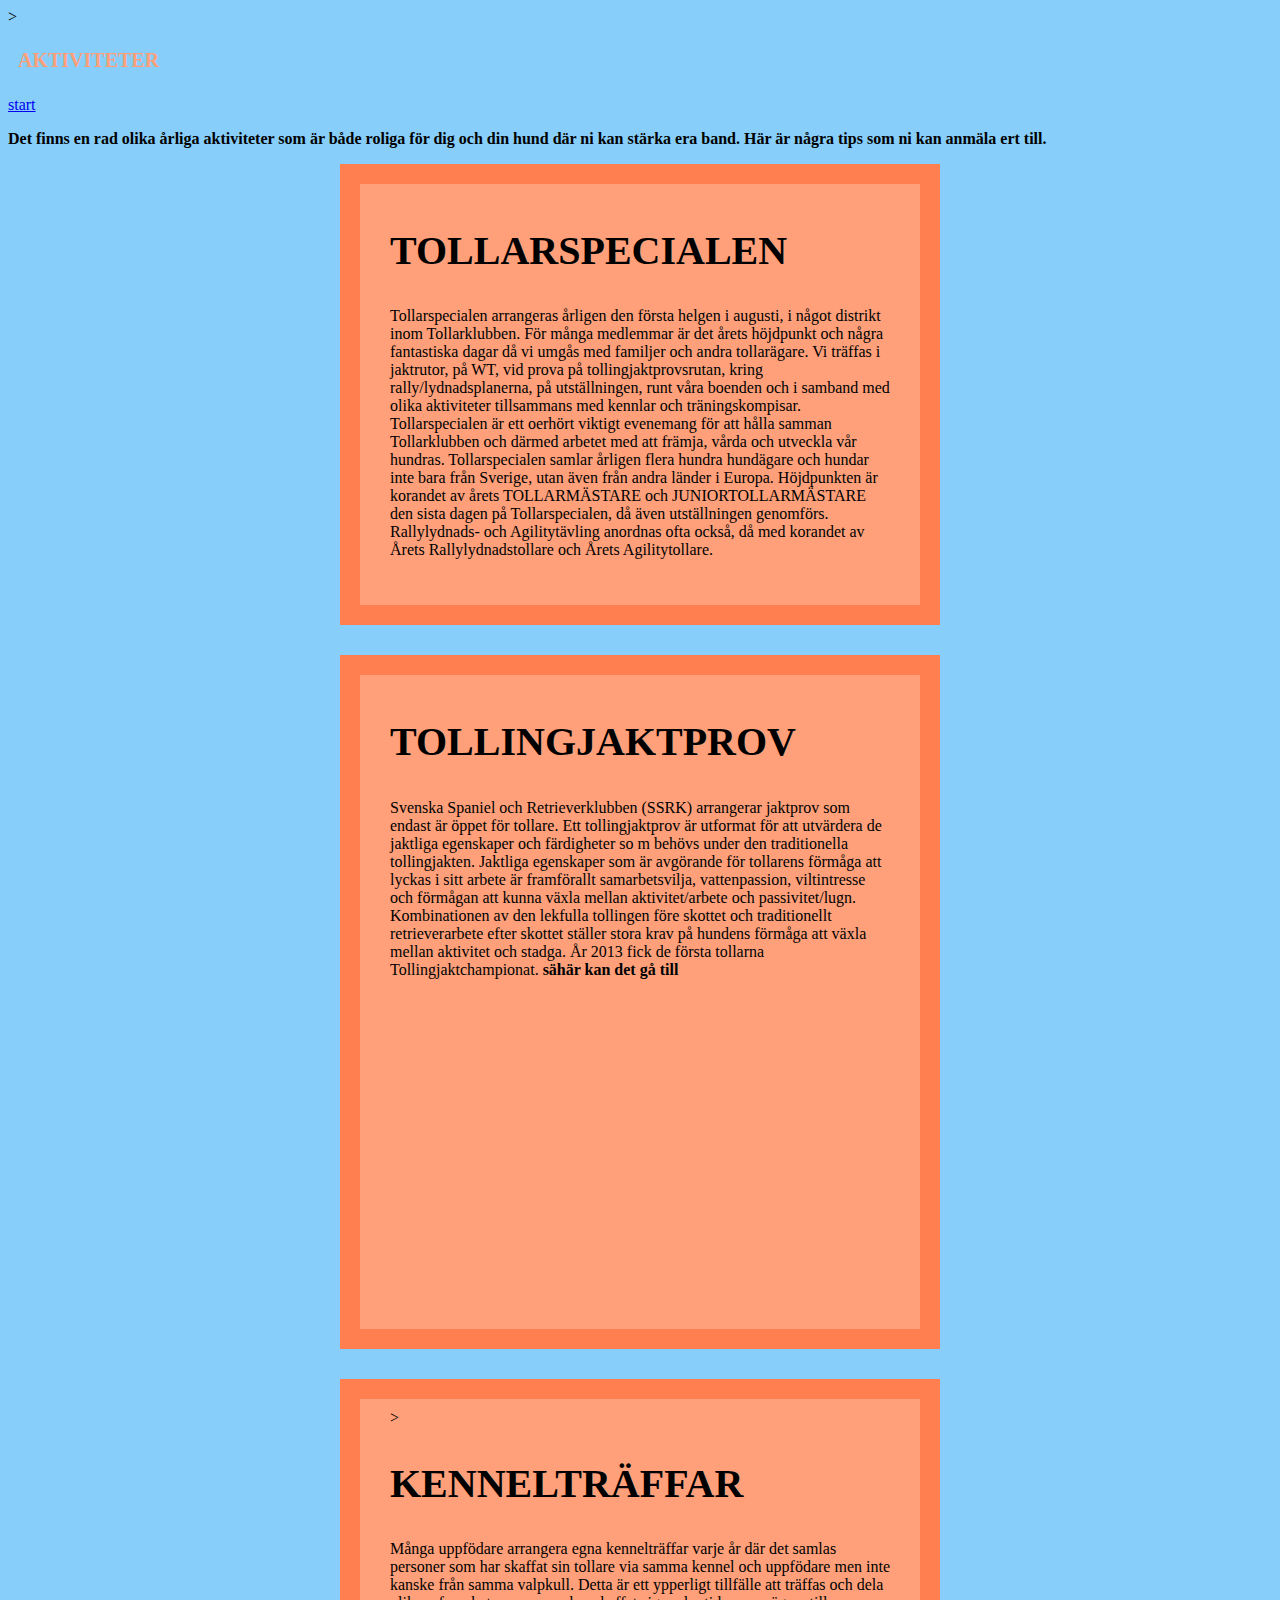
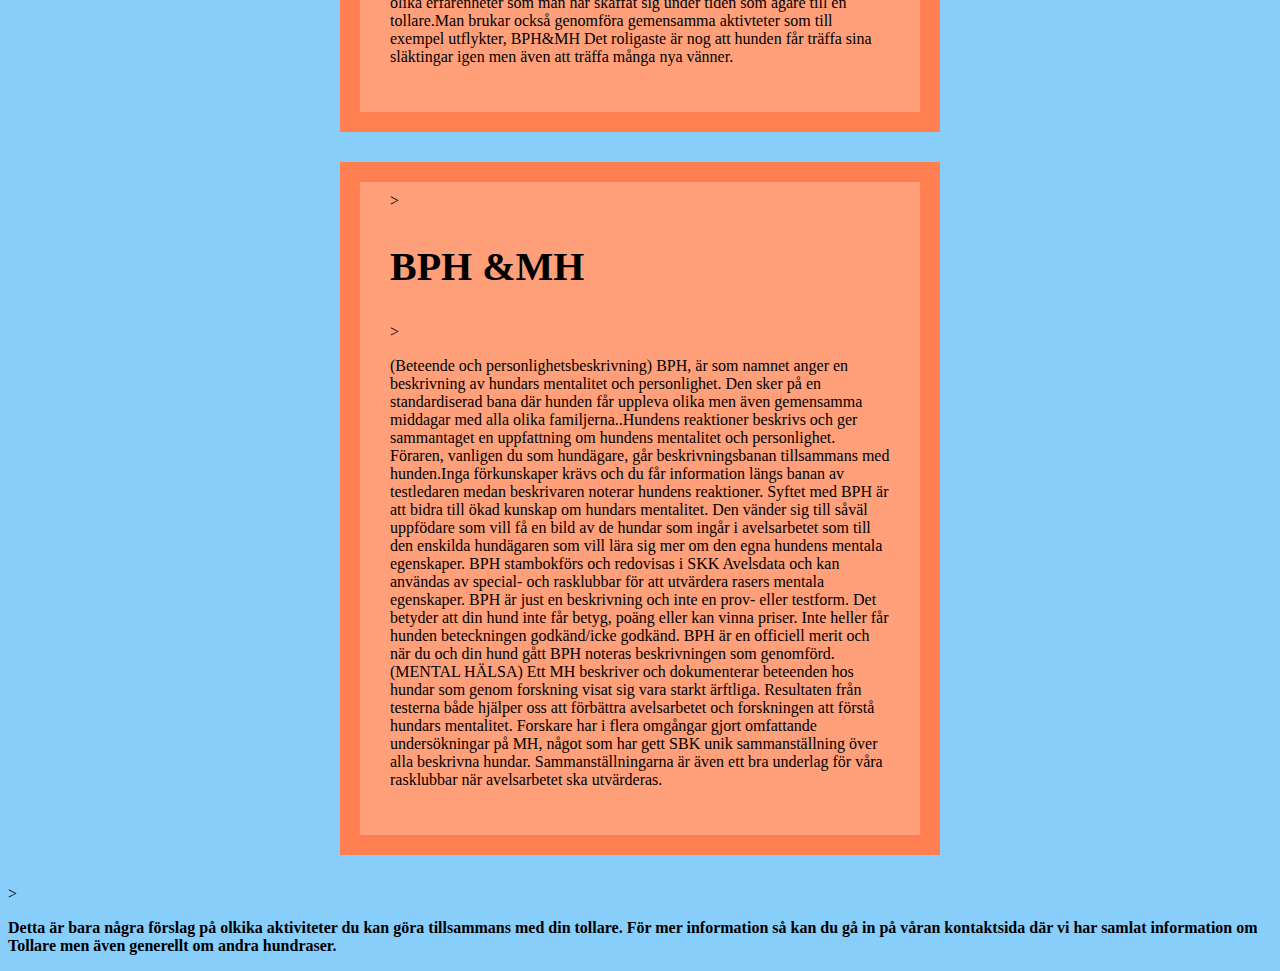
<file: aktiviteter.HTML>
<!DOCTYPE html>
<html lang="en">
<head>
    <meta charset="UTF-8">
    <meta name="viewport" content="width=device-width, initial-scale=1.0">
    <title>AKTIVITETER</title>
    <link href="css/style.css" rel="stylesheet">
</head>
<body>
 ><h1>AKTIVITETER</h1>
 <a href="index.html">start</a>
 <p><strong>Det finns en rad olika årliga aktiviteter som är både roliga för dig och din hund där ni kan stärka era band. Här är några tips
     som ni kan anmäla ert till.</strong> </p>  

     <div class="box">
        <h2>TOLLARSPECIALEN</h2>
        <p>Tollarspecialen arrangeras årligen den första helgen i augusti, i något distrikt inom Tollarklubben. För många
         medlemmar är det årets höjdpunkt och några fantastiska dagar då vi umgås med familjer och andra tollarägare. Vi träffas i jaktrutor, på WT, 
         vid prova på tollingjaktprovsrutan, kring rally/lydnadsplanerna, på utställningen, runt våra boenden och i samband med olika aktiviteter tillsammans med kennlar och träningskompisar.
     Tollarspecialen är ett oerhört viktigt evenemang för att hålla samman Tollarklubben och därmed arbetet med att främja, vårda och utveckla vår
      hundras. Tollarspecialen samlar årligen flera hundra hundägare och hundar inte bara från Sverige, utan även från andra länder i Europa.
     Höjdpunkten är korandet av årets TOLLARMÄSTARE och JUNIORTOLLARMÄSTARE den sista dagen på Tollarspecialen, då även utställningen genomförs.
     Rallylydnads- och Agilitytävling anordnas ofta också, då med korandet av Årets Rallylydnadstollare och Årets Agilitytollare. </p> 
    </div>



     <div class="box">
        
        <h2>TOLLINGJAKTPROV</h2> 
     <p>Svenska Spaniel och Retrieverklubben (SSRK) arrangerar jaktprov som endast är öppet för tollare. 
        Ett tollingjaktprov är utformat för att utvärdera de 
        jaktliga egenskaper och färdigheter so m behövs under den traditionella tollingjakten. 
        Jaktliga egenskaper som är avgörande för tollarens förmåga att lyckas i
         sitt arbete är framförallt samarbetsvilja, vattenpassion, viltintresse och förmågan att kunna växla mellan 
         aktivitet/arbete och passivitet/lugn. Kombinationen 
         av den lekfulla tollingen före skottet och traditionellt retrieverarbete efter skottet ställer stora krav på hundens 
         förmåga att växla mellan aktivitet och stadga. 
         År 2013 fick de första tollarna Tollingjaktchampionat.<strong> sähär kan det gå till</strong> </p> 
         <iframe width="300" height="300" src="https://www.youtube.com/embed/UU-_ZdR2Ny0?si=k0MXxZiTWzbJLAOE" title="YouTube video player" frameborder="0" allow="accelerometer; autoplay; clipboard-write; encrypted-media; gyroscope; picture-in-picture; web-share" allowfullscreen></iframe>
        </div> 
         
         
        
         
         <div class="box">><h2>KENNELTRÄFFAR</h2> <p>Många uppfödare arrangera egna kennelträffar varje år 
         där det samlas personer som har skaffat sin tollare via samma kennel och uppfödare men inte kanske från samma valpkull. Detta är ett ypperligt tillfälle att träffas och dela 
         olika erfarenheter som man har skaffat sig under tiden som ägare till en tollare.Man brukar också genomföra gemensamma aktivteter som till exempel utflykter, BPH&MH   Det roligaste
          är nog att hunden får träffa sina släktingar igen men även att träffa många nya vänner.</div></p> 
        
          <div class="box"> ><h2>BPH &MH </h2> ><p> (Beteende och personlighetsbeskrivning) BPH, är som namnet anger en beskrivning av hundars mentalitet och personlighet. Den sker på en standardiserad 
            bana där hunden får uppleva olika men även gemensamma middagar med alla olika familjerna..Hundens reaktioner beskrivs och ger sammantaget en uppfattning om hundens mentalitet och personlighet. Föraren, 
            vanligen du som hundägare, går beskrivningsbanan tillsammans med hunden.Inga förkunskaper krävs och du får information längs banan av testledaren medan beskrivaren noterar hundens reaktioner.
            Syftet med BPH är att bidra till ökad kunskap om hundars mentalitet. Den vänder sig till såväl uppfödare som vill få en bild av de hundar som ingår i
             avelsarbetet som till den enskilda hundägaren som vill lära sig mer om den egna hundens mentala egenskaper. BPH stambokförs och redovisas i SKK Avelsdata och kan användas av special- och rasklubbar 
             för att utvärdera rasers mentala egenskaper. BPH är just en beskrivning och inte en prov- eller testform. Det betyder att din hund inte får betyg,
              poäng eller kan vinna priser. Inte heller får hunden beteckningen godkänd/icke godkänd. BPH är en officiell merit och när du och din hund gått BPH noteras beskrivningen som genomförd. (MENTAL HÄLSA) 
              Ett MH beskriver och dokumenterar beteenden hos hundar som genom forskning visat sig vara starkt ärftliga. Resultaten från testerna både hjälper oss att förbättra avelsarbetet och forskningen att förstå hundars 
              mentalitet. Forskare har i flera omgångar gjort omfattande undersökningar på MH, något som har gett SBK unik sammanställning över alla beskrivna hundar. Sammanställningarna är även ett bra underlag för våra rasklubbar
               när avelsarbetet ska utvärderas. </div><p> 
                
               ><strong> <p>Detta är bara några förslag på olkika aktiviteter du kan göra tillsammans med din tollare. För mer information så kan du gå in på våran kontaktsida där vi har samlat information om Tollare men även generellt om andra hundraser. 
                 </p> </strong>
</body>
</html>
</file>
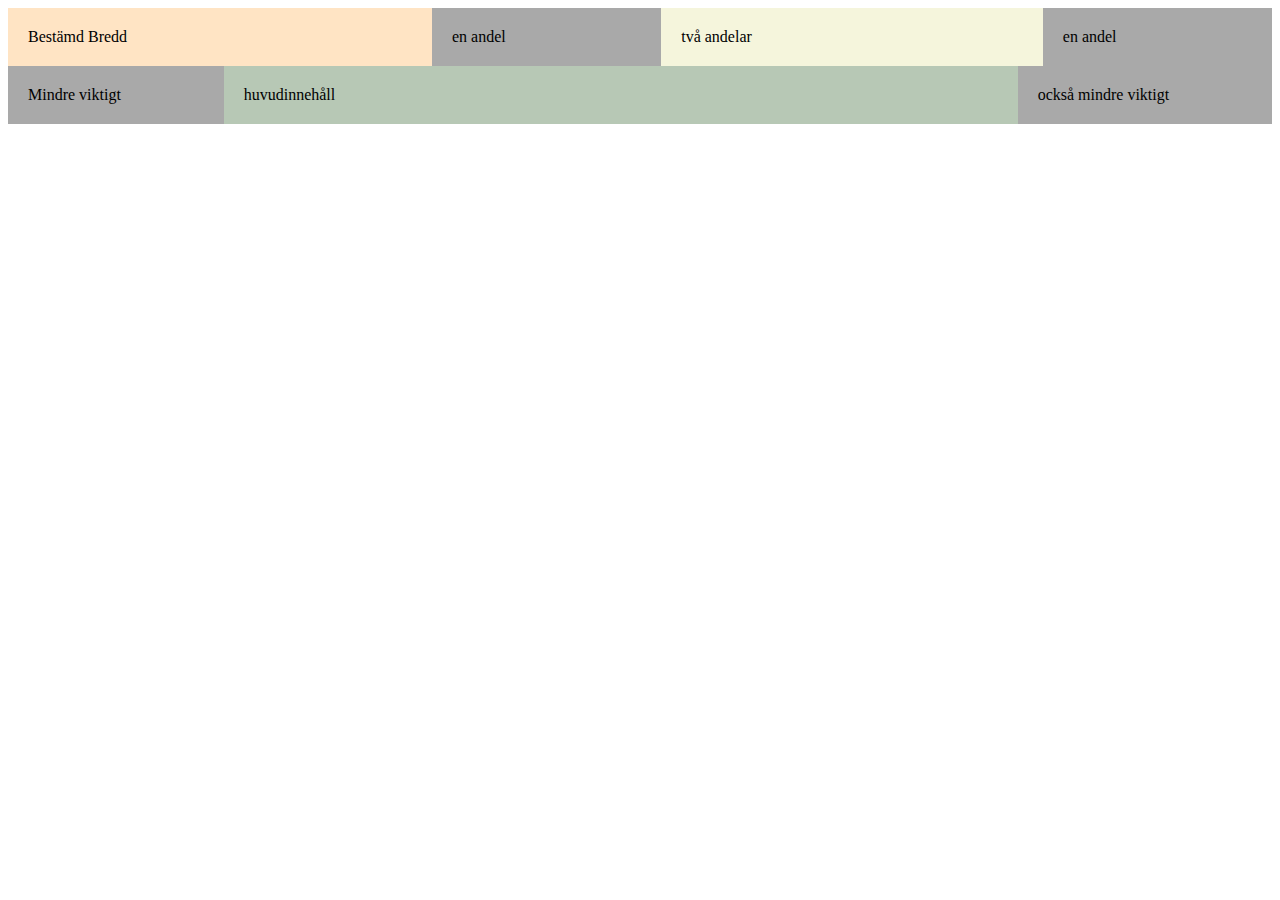
<file: flex.html>
<!DOCTYPE html>
<html lang="en">
<head>
    <meta charset="UTF-8">
    <meta name="viewport" content="width=device-width, initial-scale=1.0">
    <title>Document</title>
    <link rel="stylesheet" href="flex.css">

</head>
<body>

    <div class="flexbox">
        <div class="left">Bestämd Bredd</div>
        <div class="resten1">en andel</div>
        <div class="resten2">två andelar</div>
        <div class="resten1">en andel</div>
    </div>
    <header>

<main class="flexbox">
    <aside class="unimportant">Mindre viktigt</aside>
    <section class="maincontent">huvudinnehåll</section>
    <aside class="unimportant">också mindre viktigt</aside>

</main>
</body>
</html>
</file>
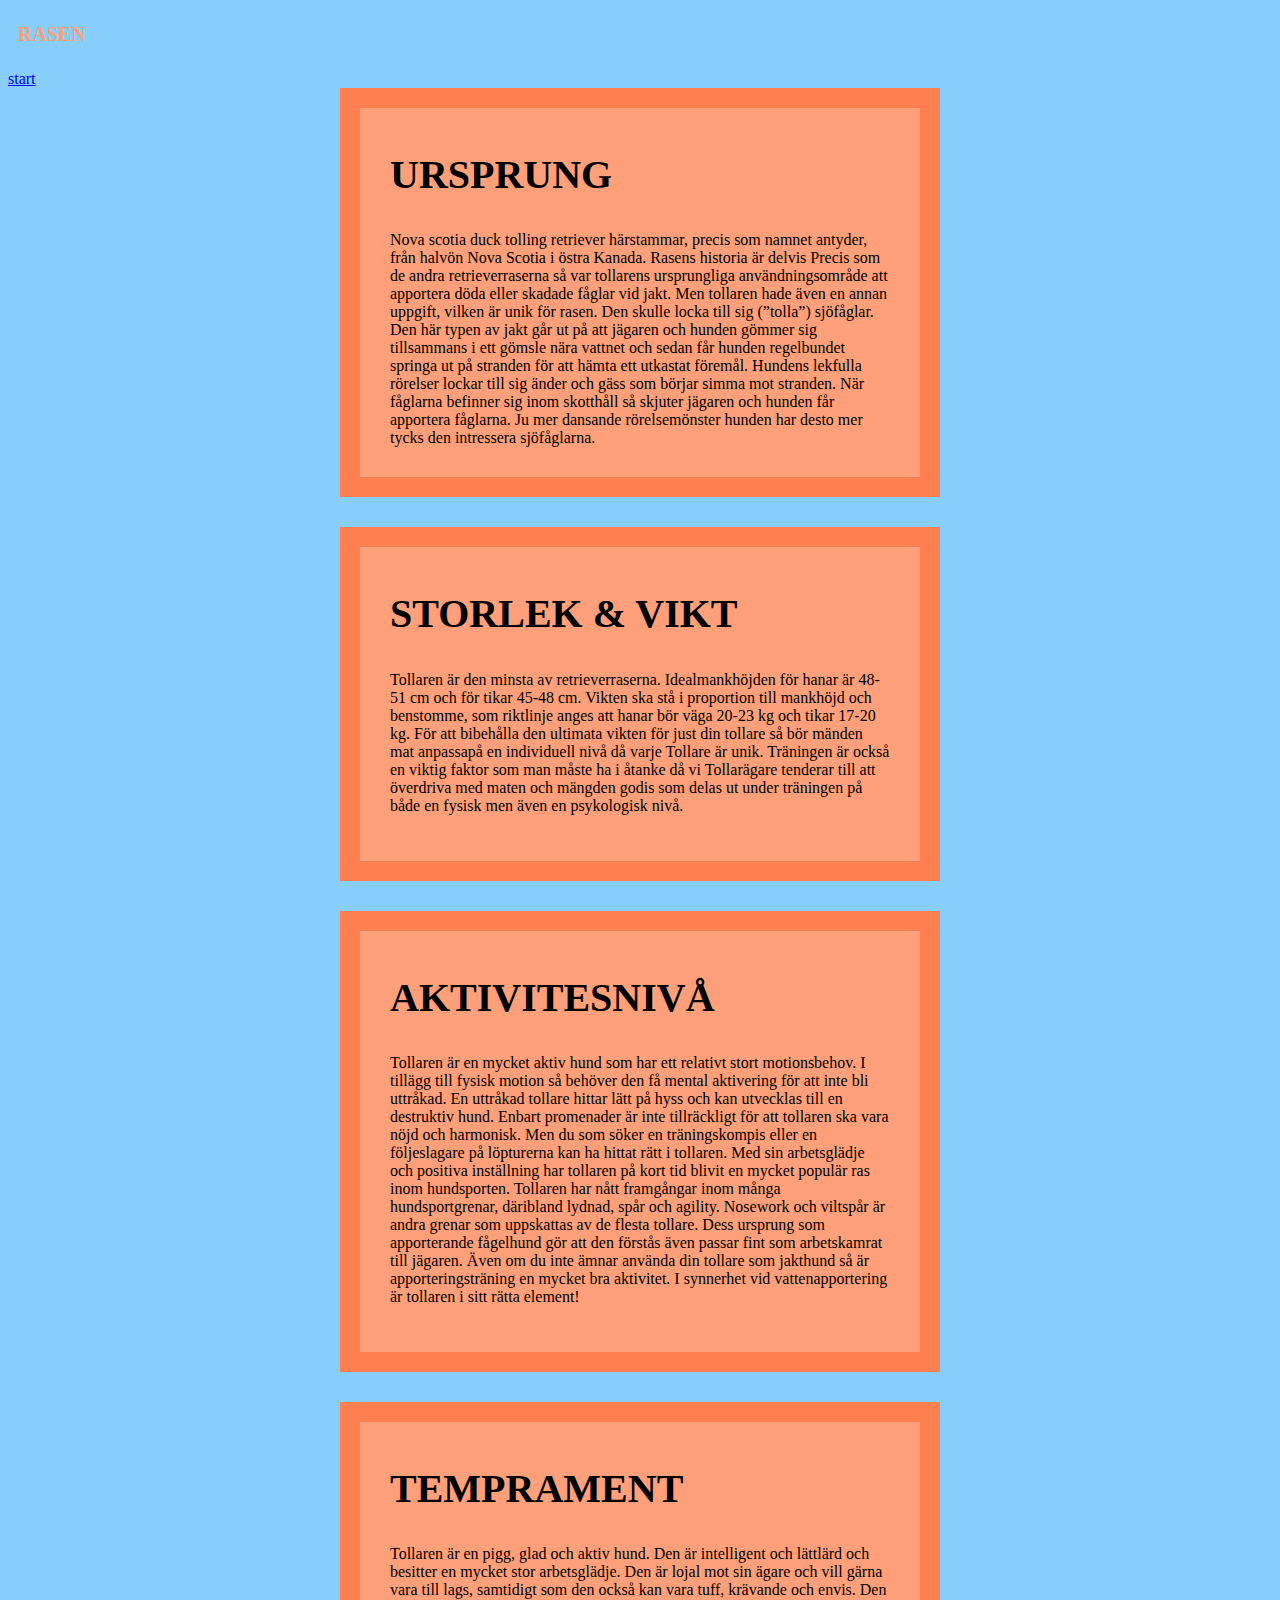
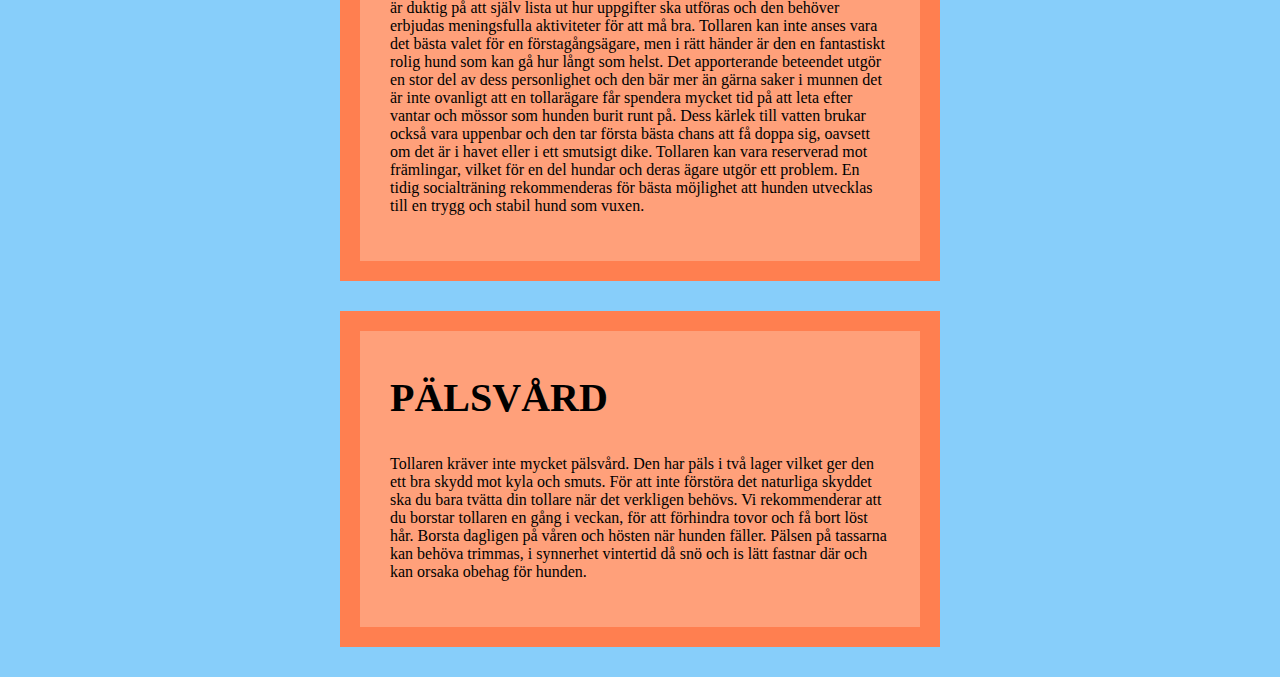
<file: rasen.html>
<!DOCTYPE html>

<html>

<head>
  <title>NOVA SCOTIA DUCK TOLLING RETRIEVER</title>
  <link href="css/style.css" rel="stylesheet">
</head>


<body>
  
  <h1>RASEN</h1>
  <a href="index.html">start</a>

  <div class="box">    <h2>URSPRUNG</h2> Nova scotia duck tolling retriever härstammar, precis som namnet antyder, från halvön Nova Scotia i östra Kanada. Rasens historia är delvis 
     Precis som de andra retrieverraserna så var tollarens ursprungliga användningsområde att apportera döda eller skadade fåglar vid jakt. Men tollaren hade även en annan uppgift,
     vilken är unik för rasen. Den skulle locka till sig (”tolla”) sjöfåglar. Den här typen av jakt går ut på att jägaren och hunden gömmer sig tillsammans i ett gömsle nära vattnet 
     och sedan får hunden regelbundet springa ut på stranden för att hämta ett utkastat föremål. Hundens lekfulla rörelser lockar till sig änder och gäss som börjar simma mot stranden.
      När fåglarna befinner sig inom skotthåll så skjuter jägaren och hunden får apportera fåglarna. Ju mer dansande rörelsemönster hunden har desto mer tycks den intressera sjöfåglarna. </div>
      
      <div class="box">    <h2>STORLEK & VIKT</h2> <p>Tollaren är den minsta av retrieverraserna. Idealmankhöjden för hanar är 48-51 cm och för tikar 45-48 cm. Vikten ska stå i proportion till mankhöjd och benstomme, som riktlinje anges att hanar bör väga 
        20-23 kg och tikar 17-20 kg. För att bibehålla den ultimata vikten för just din tollare så bör mänden mat anpassapå  en individuell nivå då varje Tollare är unik. Träningen är också en viktig faktor som man 
      måste ha i åtanke då vi Tollarägare tenderar till att överdriva med maten och mängden godis som delas ut under träningen på både en fysisk men även en psykologisk nivå.</p> </div>
      
      
      <div class="box">   <h2>AKTIVITESNIVÅ</h2> <p>Tollaren
         är en mycket aktiv hund som har ett relativt stort motionsbehov. I tillägg till fysisk motion så behöver den få mental aktivering för att inte bli uttråkad. En uttråkad tollare hittar lätt på hyss och kan
          utvecklas till en destruktiv hund. Enbart promenader är inte tillräckligt för att tollaren ska vara nöjd och harmonisk. Men du som söker en träningskompis eller en följeslagare på löpturerna kan ha hittat rätt i tollaren.
         Med sin arbetsglädje och positiva inställning har tollaren på kort tid blivit en mycket populär ras inom hundsporten. Tollaren har nått framgångar inom många hundsportgrenar, däribland lydnad, spår och agility. Nosework och 
         viltspår är andra grenar som uppskattas av de flesta tollare. Dess ursprung som apporterande fågelhund gör att den förstås även passar fint som arbetskamrat till jägaren. Även om du inte ämnar använda din tollare som jakthund så är 
         apporteringsträning en mycket bra aktivitet. I synnerhet vid vattenapportering är tollaren i sitt rätta element!</p> </div>
         
         <div class="box">  <h2>TEMPRAMENT</h2> 
      <p>Tollaren är en pigg, glad och aktiv hund. Den är intelligent och lättlärd och besitter en mycket stor arbetsglädje. Den är lojal mot sin ägare och vill gärna vara till lags,
         samtidigt som den också kan vara tuff, krävande och envis. Den är duktig på att själv lista ut hur uppgifter ska utföras och den behöver erbjudas meningsfulla aktiviteter för 
         att må bra. Tollaren kan inte anses vara det bästa valet för en förstagångsägare, men i rätt händer är den en fantastiskt rolig hund som kan gå hur långt som helst.
         Det apporterande beteendet utgör en stor del av dess personlighet och den bär mer än gärna saker i munnen det är inte ovanligt att en tollarägare får spendera mycket tid på 
         att leta efter vantar och mössor som hunden burit runt på. Dess kärlek till vatten brukar också vara uppenbar och den tar första bästa chans att få doppa sig, oavsett om det 
         är i havet eller i ett smutsigt dike. Tollaren kan vara reserverad mot främlingar, vilket för en del hundar och deras ägare utgör ett problem. En tidig socialträning rekommenderas för bästa möjlighet att hunden 
        utvecklas till en trygg och stabil hund som vuxen.</p> </div>
        
        <div class="box">  <h2>PÄLSVÅRD</h2> <p>Tollaren kräver inte mycket pälsvård. Den har päls i två lager vilket ger den ett bra skydd mot kyla och smuts. För att inte förstöra
           det naturliga skyddet ska du bara tvätta din tollare när det verkligen behövs. Vi rekommenderar att du borstar tollaren en gång i veckan, för att förhindra tovor och få bort löst hår. Borsta dagligen på våren 
           och hösten när hunden fäller. Pälsen på tassarna kan behöva trimmas, i synnerhet vintertid då snö och is lätt fastnar där och kan orsaka obehag för hunden.</p></div>
  

</body>

</html>
</file>
<file: css/style.css>
h1 {
color: lightsalmon;
font-size: 20px;
font-weight: bolder;
font-family: cursive;
border:black 2px;
border-style:initial;
border-color: gold;
border-radius: 5px;
padding:10px;


}

h2 {
color:black ;
font-size:40px ;
font-weight:bold ;
font-family:cursive ;
border:black ;
border-style:initial ;
border-color:orange ;
border-radius:5px ;
padding:10xp ;

}

.box {
    border-style: solid;
    border-width: 20px;
    border-color: coral;
    background-color: lightsalmon;
    padding: 30px;
    padding-top: 10px;
    margin: auto;
    width: 500px;
    margin-bottom: 30px;
}

body{
    background-color: lightskyblue;
}

.container {

    display: flex;
    justify-content: center;
    align-items: center;
    border: 1px;
}
</file>
<file: flex.css>
.flexbox{
    display: flex;
    flex-direction: row;
}

.left{
    flex-basis: 30vw;
    background-color: bisque;
    padding: 20px;
}

.resten1{
    flex-grow: 1;
    background-color: darkgrey;
    padding: 20px;
    
}
 
 .resten2{
    flex-grow: 2;
    background-color: beige;
    padding: 20px;
 }

 .unimportant{
    flex-grow: 1;
    background-color: darkgrey;
    padding: 20px;
    
}

.maincontent{
    flex-grow: 8;
    background-color: rgb(183, 200, 181);
    padding: 20px;
    
}
</file>
